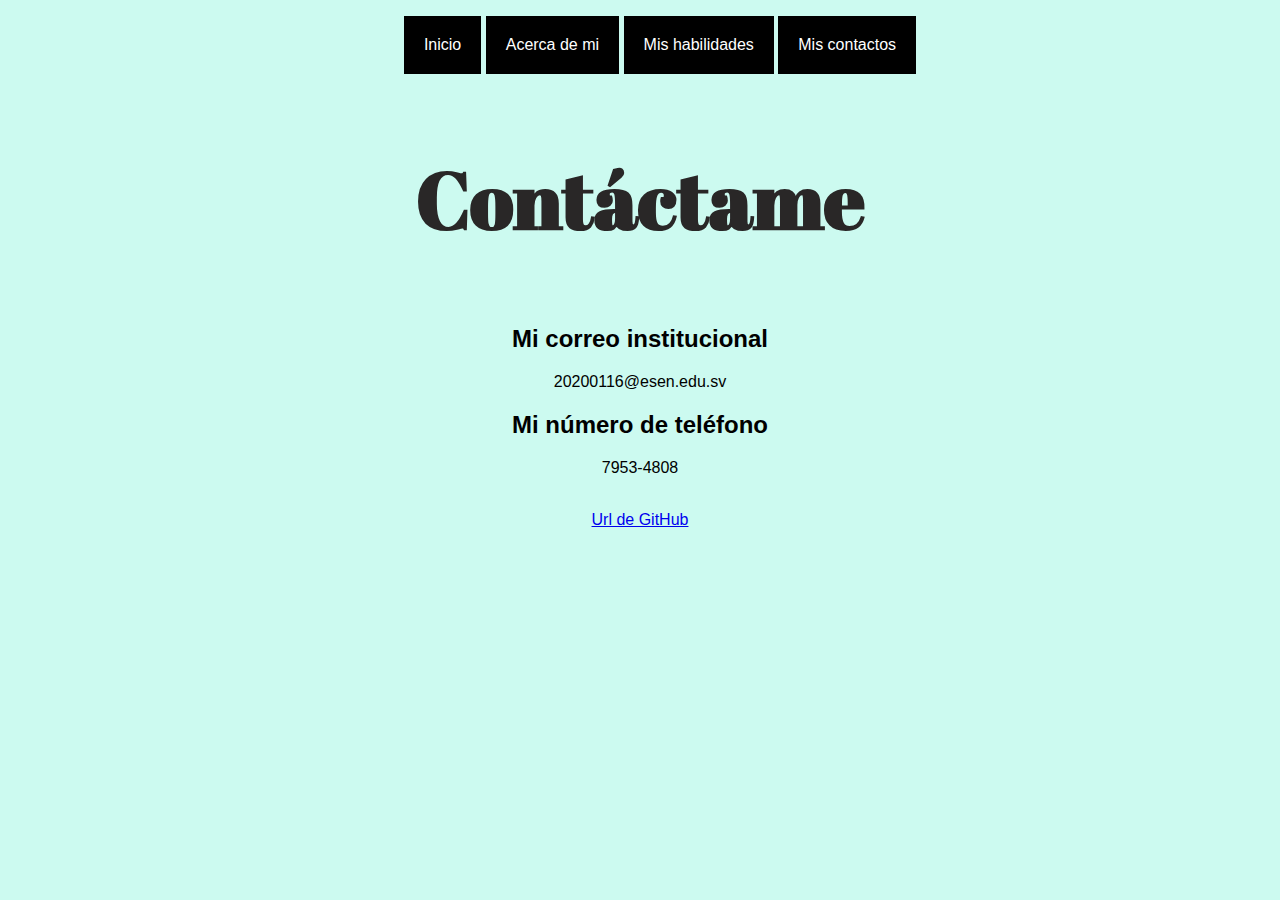
<file: contactos.html>
<!DOCTYPE html>
<html lang="en">
<head>
    <meta charset="UTF-8">
    <meta http-equiv="X-UA-Compatible" content="IE=edge">
    <meta name="viewport" content="width=device-width, initial-scale=1.0">
    <link rel="stylesheet" href="style4.css">
    <title>Mis contactos</title>
</head>
<body>
    <ul class="menu">
        <li><a href="index.html">Inicio</a></li>
        <li><a href="sobremi.html">Acerca de mi</a></li>
        <li><a href="habilidades.html">Mis habilidades</a></li>
        <li><a href="contactos.html">Mis contactos</a></li>  
    </ul>
    <h1 class="lines effect">Contáctame</h1>
    <h2>Mi correo institucional</h2>
    <p>20200116@esen.edu.sv</p>

    <h2>Mi número de teléfono</h2>
    <p>7953-4808</p>
<br>

    <a href="https://github.com/SaraMirandad">Url de GitHub</a>
</body>
</html>
</file>
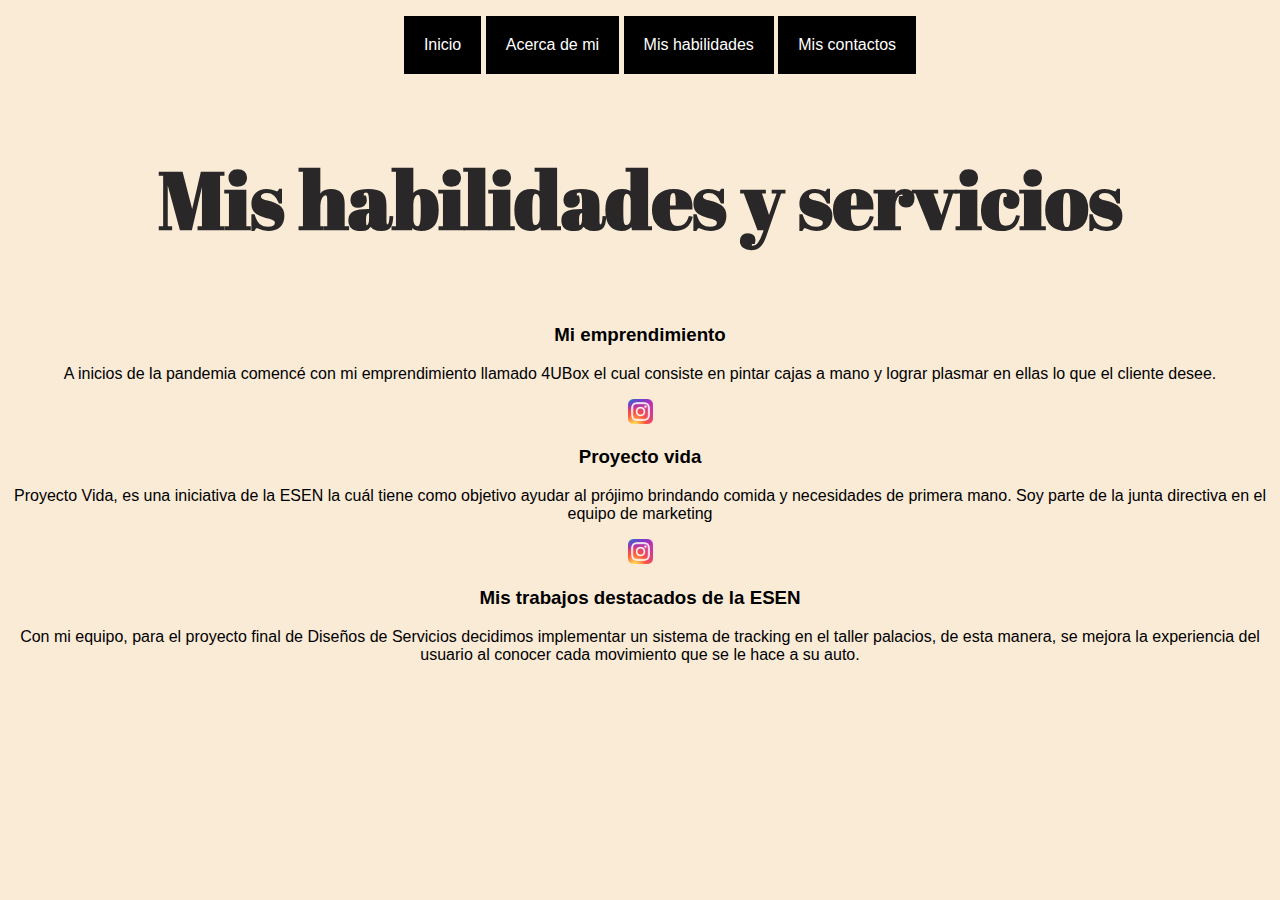
<file: habilidades.html>
<!DOCTYPE html>
<html lang="en">
<head>
    <meta charset="UTF-8">
    <meta http-equiv="X-UA-Compatible" content="IE=edge">
    <meta name="viewport" content="width=device-width, initial-scale=1.0">
    <link rel="stylesheet" href="style3.css">
    <title>Mis habilidades</title>
</head>
<body>
    <ul class="menu">
        <li><a href="index.html">Inicio</a></li>
        <li><a href="sobremi.html">Acerca de mi</a></li>
        <li><a href="habilidades.html">Mis habilidades</a></li>
        <li><a href="contactos.html">Mis contactos</a></li>  
    </ul>
    <h1 class="lines effect">Mis habilidades y servicios</h1>

    <h3>Mi emprendimiento</h3>
    <p>A inicios de la pandemia comencé con mi emprendimiento llamado 4UBox el cual consiste en pintar cajas a mano y lograr plasmar en ellas lo que el cliente desee.</p>
    <a href="https://instagram.com/4ubox_es?utm_medium=copy_link">
        <img src="Logo.png" width="25" height="25">
    </a>
    <h3>Proyecto vida</h3>
    <p>Proyecto Vida, es una iniciativa de la ESEN la cuál tiene como objetivo ayudar al prójimo brindando comida y necesidades de primera mano. Soy parte de la junta directiva en el equipo de marketing</p>
    <a href="https://instagram.com/proyectovida.sv?utm_medium=copy_link">
        <img src="Logo.png" width="25" height="25">
    </a>
<br>
    <h3>Mis trabajos destacados de la ESEN</h3>
    <li>Con mi equipo, para el proyecto final de Diseños de Servicios decidimos implementar un sistema de tracking en el taller palacios, de esta manera, se mejora la experiencia del usuario al conocer cada movimiento que se le hace a su auto.
</body>
</html>
</file>
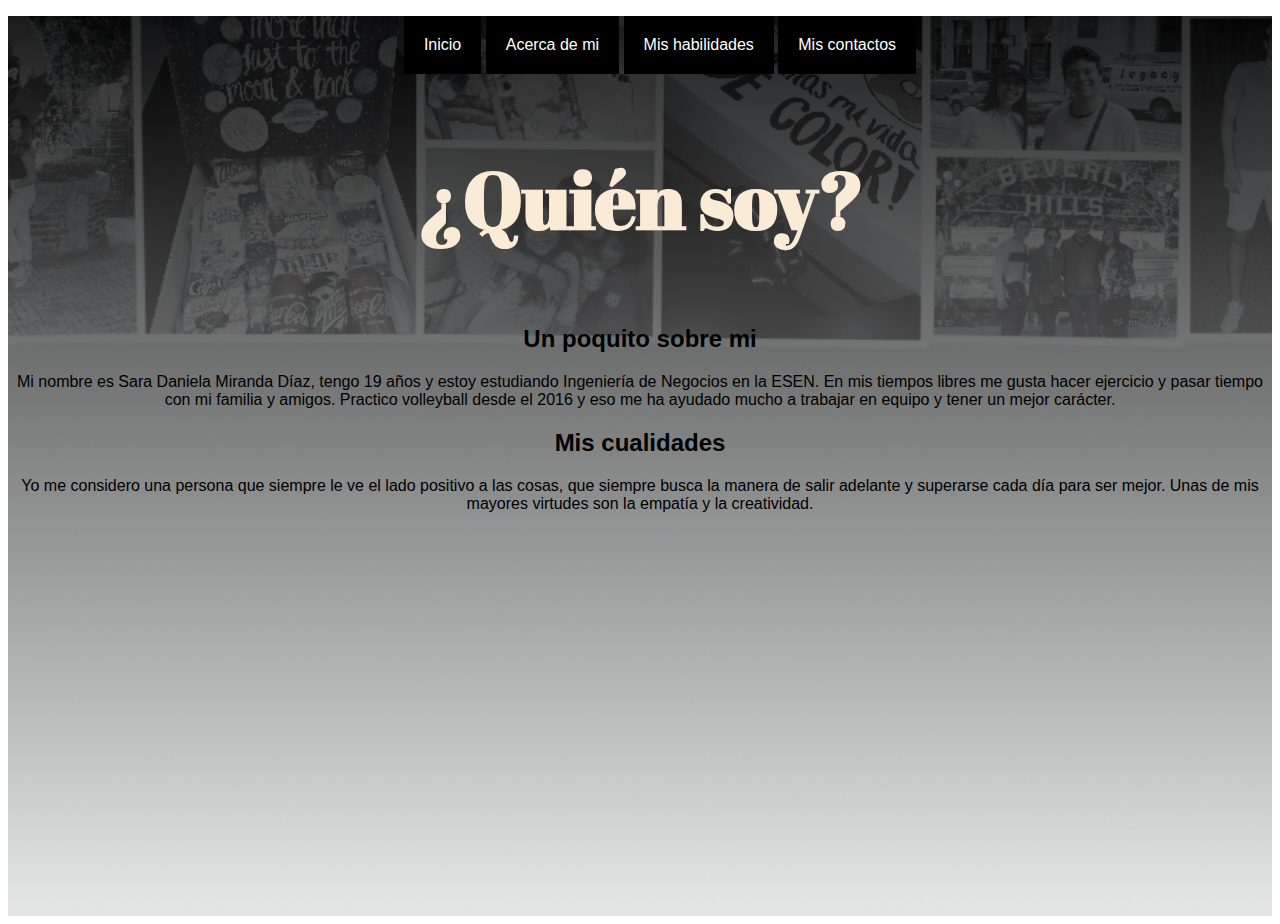
<file: sobremi.html>
<!DOCTYPE html>
<html lang="en">
<head>
    <meta charset="UTF-8">
    <meta http-equiv="X-UA-Compatible" content="IE=edge">
    <meta name="viewport" content="width=device-width, initial-scale=1.0">
    <link rel="stylesheet" href="style2.css">
    <title>Conociendome un poco más</title>
</head>
<body>
    <div class = "pantalla">
        <ul class="menu">
            <li><a href="index.html">Inicio</a></li>
            <li><a href="sobremi.html">Acerca de mi</a></li>
            <li><a href="habilidades.html">Mis habilidades</a></li>
            <li><a href="contactos.html">Mis contactos</a></li>  
        </ul>
        <h1 class="lines effect">¿Quién soy?</h1>
    <br>
    <h2>Un poquito sobre mi</h2>
    <p>Mi nombre es Sara Daniela Miranda Díaz, tengo 19 años y estoy estudiando Ingeniería de Negocios en la ESEN. En mis tiempos libres me gusta hacer ejercicio y pasar tiempo con mi familia y amigos. Practico volleyball desde el 2016 y eso me ha ayudado mucho a trabajar en equipo y tener un mejor carácter.</p>
    <h2 class="lines effect">Mis cualidades</h2>
    <p>Yo me considero una persona que siempre le ve el lado positivo a las cosas, que siempre busca la manera de salir adelante y superarse cada día para ser mejor. Unas de mis mayores virtudes son la empatía y la creatividad.

</html>
</file>
<file: style4.css>
@import url('https://fonts.googleapis.com/css2?family=Abril+Fatface&family=Amiri:wght@400;700&display=swap');

body{
    background-color: rgb(204, 250, 240);
    font-family: Arial, Helvetica;
    text-align: center;
}
<br>
.menu{
    list-style: none;
    padding: 0;
    background: #000000;
    width: 90%;
    max-width: 100px;
    margin: auto;
}
ul{
    text-align: center;
}
.menu li a{
    text-decoration: none;
    background-color: #000000;
    color: white;
    padding: 20px;
    display: block;
}

.menu li{
    display: inline-block;
    text-align: center;
}
.menu li a:hover{
    background: #ef8354
}

h1{
    display: inline-block;
    position: relative;
    color: rgb(41, 39, 39);
    font-family: 'Abril Fatface', cursive;
    font-size: 5em;
}
h1::after,h1::before{
    content: "";
    position: absolute;
    width: 120px;
    height: 3px;
    background-color:currentColor;
    top: 0.6em;
    transform: scale(0);
    transition: all 0.2s ease ease-in;
}

h1:hover::before, h1:hover::after{
    transform: scale(1);
}
h1::before{
    left:-125px;
}
h1::after{
    right:-125px;
</file>
<file: style3.css>
@import url('https://fonts.googleapis.com/css2?family=Abril+Fatface&family=Amiri:wght@400;700&display=swap');

body{
    background-color: antiquewhite;
    font-family: Arial, Helvetica;
    text-align: center;
}
<br>
.menu{
    list-style: none;
    padding: 0;
    background: #000000;
    width: 90%;
    max-width: 100px;
    margin: auto;
}
ul{
    text-align: center;
}
.menu li a{
    text-decoration: none;
    background-color: #000000;
    color: white;
    padding: 20px;
    display: block;
}

.menu li{
    display: inline-block;
    text-align: center;
}
.menu li a:hover{
    background: #ef8354
}

h1{
    display: inline-block;
    position: relative;
    color: rgb(41, 39, 39);
    font-family: 'Abril Fatface', cursive;
    font-size: 5em;
}
h1::after,h1::before{
    content: "";
    position: absolute;
    width: 120px;
    height: 3px;
    background-color:currentColor;
    top: 0.6em;
    transform: scale(0);
    transition: all 0.2s ease ease-in;
}

h1:hover::before, h1:hover::after{
    transform: scale(1);
}
h1::before{
    left:-125px;
}
h1::after{
    right:-125px;
}
</file>
<file: style2.css>
@import url('https://fonts.googleapis.com/css2?family=Abril+Fatface&family=Amiri:wght@400;700&family=Roboto+Slab:wght@300&display=swap');
@import url('https://fonts.googleapis.com/css2?family=Abril+Fatface&family=Amiri:wght@400;700&display=swap');

.pantalla{
    width:100%;
    height: 100vh;
    background-image:linear-gradient(rgba(0, 0, 0, 0.75),rgba(255, 255, 255, 0.75)), url(fondo_personal.jpg);
    background-size: cover;
    background-position: center;
}
body{
    font-family: Arial, Helvetica;
    text-align: center;
}
<br>
.menu{
    list-style: none;
    padding: 0;
    background: #3a47ff;
    width: 90%;
    max-width: 100px;
    margin: auto;
}
ul{
    text-align: center;
}
.menu li a{
    text-decoration: none;
    background-color: black;
    color: rgb(255, 255, 255);
    padding: 20px;
    display: block;
}

.menu li{
    display: inline-block;
    text-align: center;
}
.menu li a:hover{
    background: #ef8354
}
h1{
    display: inline-block;
    position: relative;
    color: antiquewhite;
    font-family: 'Abril Fatface', cursive;
    font-size: 5em; 
    text-align: center;
}
h1::after,h1::before{
    content: "";
    position: absolute;
    width: 120px;
    height: 3px;
    background-color:currentColor;
    top: 0.6em;
    transform: scale(0);
    transition: all 0.2s ease ease-in;
}

h1:hover::before, h1:hover::after{
    transform: scale(1);
}
h1::before{
    left:-125px;
}
h1::after{
    right:-125px;
h2{
    display: inline-block;
    position: relative;
    color: rgb(255, 255, 255);
    font-family: 'Roboto Slab', cursive;
    font-size: 1.5em;
    
}
p{
    background-color: bisque;
    color: rgb(0, 0, 0);
    font-size: 1em;
    font-family: 'Roboto Slab'
</file>
